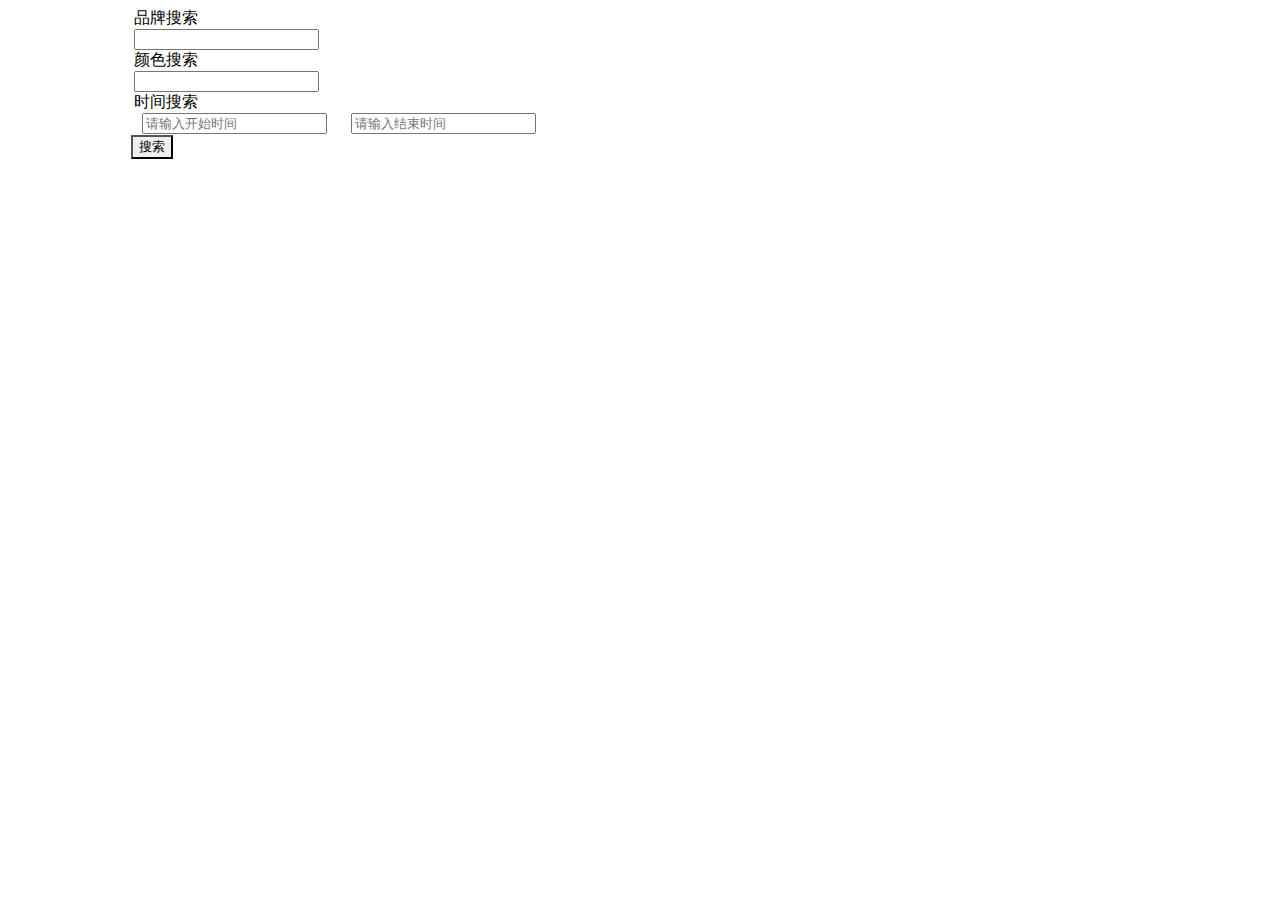
<file: src/main/webapp/WEB-INF/templates/car.html>
<!DOCTYPE html>
<html lang="cn" xmlns:th="http://www.thymeleaf.org">
<head>
    <meta charset="UTF-8">
    <title>汽车数据</title>
    <link rel="stylesheet" th:href="@{/layui/css/layui.css}">
</head>
<body>
<div class="like" style="margin-left:10%; margin-top: 5px;">
    品牌搜索
    <div class="layui-inline">
        <input class="layui-input" name="brandsearch" id="brandlike" autocapitalize="off" />
    </div>
    颜色搜索
    <div class="layui-inline">
        <input class="layui-input" name="colorsearch"  id="colorlike" autocapitalize="off" />
    </div>
    时间搜索
    <div class="layui-input-inline">
       <input type="text" id="start_time" name="start_time" autocomplete="off" placeholder="请输入开始时间" class="layui-input"/>
     <input type="text" id="end_time" name="end_time" autocomplete="off" placeholder="请输入结束时间" class="layui-input"/>                     
    </div>
    <button class="layui-btn" style="position: relative;top: 1px;left: -3px;border-radius: unset;"
            onclick="searchData()" id="rebytime">搜索</button>
</div>
<!--<div class="like" style="margin-left:35%; margin-top: 10px;">-->
<!--    >-->
<!--</div>-->
<script type="text/html" id="bar">
    <a class="layui-btn layui-btn-xs" lay-event="add">新增汽车</a>
    <a class="layui-btn layui-btn-danger layui-btn-xs" lay-event="delete">删除汽车</a>
</script>
<table id="demo" lay-filter="carTable"></table>
<script th:src="@{/layui/layui.js}"></script>
<!--引入自己的js-->
<script type="text/javascript" th:src="@{/js/car.js}"></script>
<!--<script type="text/javascript" th:src="@{/js/data.js}"></script>-->
</body>
</html>
</file>
